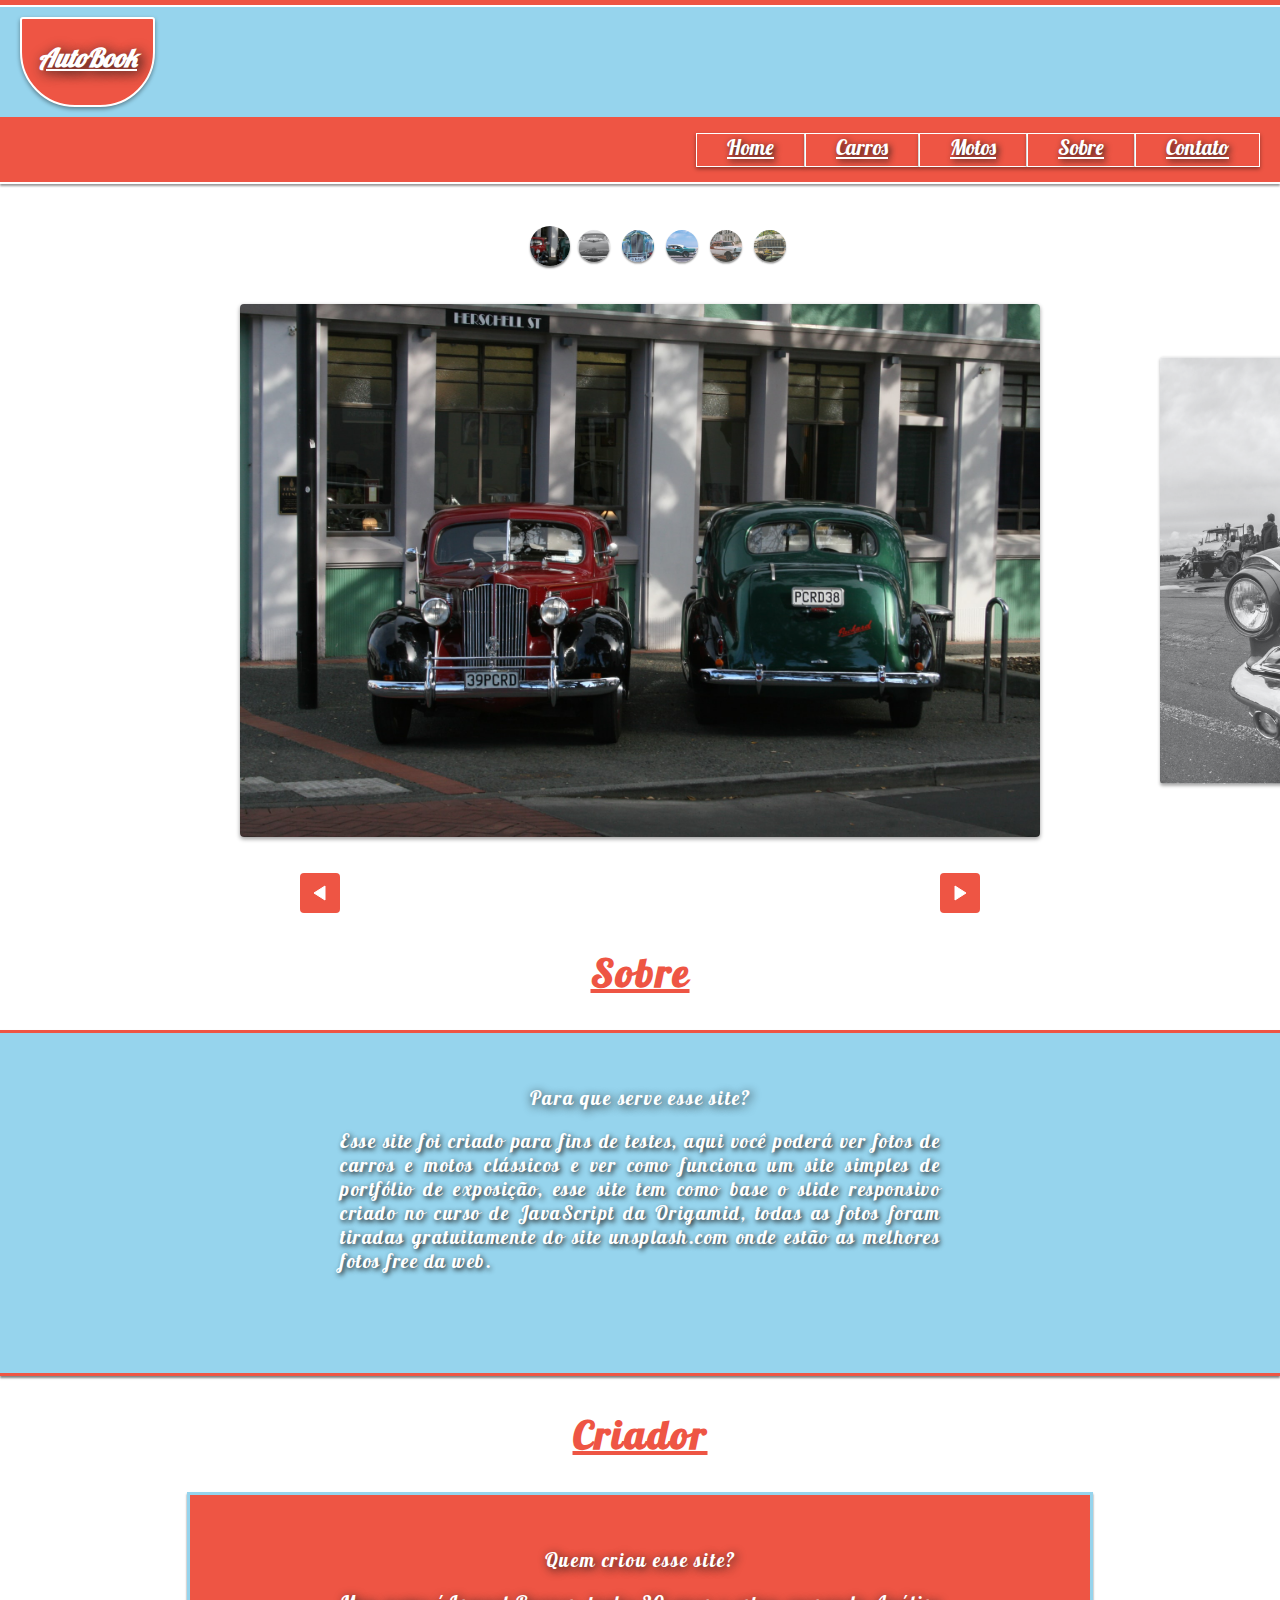
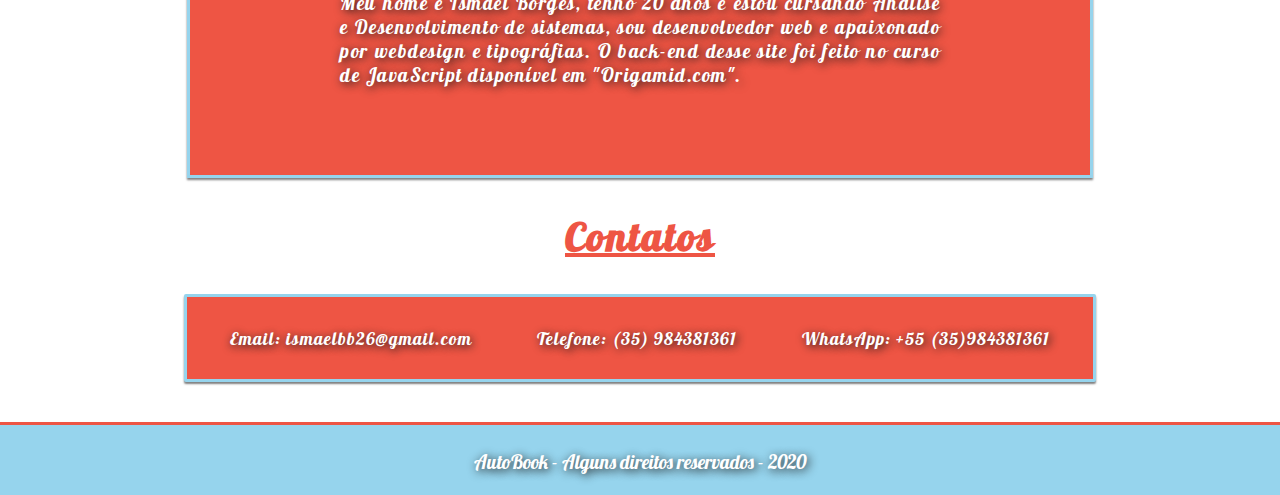
<file: index.html>
<!DOCTYPE html>
<html lang="en">

<head>
  <meta charset="UTF-8">
  <meta name="viewport" content="width=device-width, initial-scale=1.0">
  <meta http-equiv="X-UA-Compatible" content="ie=edge">
  <title>AutoBook - Fotos dos clássicos</title>
  <link href="https://fonts.googleapis.com/css2?family=Lobster&display=swap" rel="stylesheet">
  <link rel="stylesheet" href="css/style.css">
</head>

<body>
  <header>
    <div class="menu-top">
    </div>
    <div class="menu-container">
      <div class="logo">
        <h1>AutoBook</h1>
      </div>
    </div>
    <div class="menu-bottom">
      <div class="menu-nav">
        <div class="menu-mobile-icone">
          <a class="botao-menu" href="#"><img src="./img/icones/menu.png" alt=""></a>
        </div>

        <ul>
          <li><a href="#home">Home</a></li>
          <li><a href="#carros">Carros</a></li>
          <li><a href="#motos">Motos</a></li>
          <li><a href="#sobre">Sobre</a></li>
          <li><a href="#contato">Contato</a></li>
        </ul>
      </div>
    </div>

    <!--menu-mobile-->
    <div class="menu-mobile">
      <ul>
        <li><a href="#home">Home</a></li>
        <li><a href="#carros">Carros</a></li>
        <li><a href="#motos">Motos</a></li>
        <li><a href="#sobre">Sobre</a></li>
        <li><a href="#contato">Contato</a></li>
      </ul>
    </div>

  </header>

  <section id="slide">
    <ul class="custom-controls">
      <li><img src="img/thumbs/foto1-t.jpg" alt=""></li>
      <li><img src="img/thumbs/foto2-t.jpg" alt=""></li>
      <li><img src="img/thumbs/foto3-t.jpg" alt=""></li>
      <li><img src="img/thumbs/foto4-t.jpg" alt=""></li>
      <li><img src="img/thumbs/foto5-t.jpg" alt=""></li>
      <li><img src="img/thumbs/foto6-t.jpg" alt=""></li>
    </ul>
    <div class="slide-wrapper">
      <ul class="slide">
        <li><img src="img/foto1.jpg" alt=""></li>
        <li><img src="img/foto2.jpg" alt=""></li>
        <li><img src="img/foto3.jpg" alt=""></li>
        <li><img src="img/foto4.jpg" alt=""></li>
        <li><img src="img/foto5.jpg" alt=""></li>
        <li><img src="img/foto6.jpg" alt=""></li>
      </ul>
    </div>
    <div class="arrow-nav">
      <button class="prev"></button>
      <button class="next"></button>
    </div>
  </section>
  <section id="sobre">
    <h2 class="titulo">Sobre</h2>
    <div class="sobre-container">
      <div class="sobre">
        <div>
          <h1>Para que serve esse site?</h1>
          <p>Esse site foi criado para fins de testes, aqui você poderá ver fotos de carros e motos clássicos e ver como funciona um site simples de portfólio de exposição, esse site tem como base o slide responsivo criado no curso de JavaScript da Origamid, todas as fotos foram tiradas gratuitamente do site unsplash.com onde estão as melhores fotos free da web.</p>
        </div>
      </div>
    </div>
  </section>
  <section id="criador">
    <h2 class="titulo">Criador</h2>
    <div class="criador-container">
      <div class="criador">
        <div>
          <h1>Quem criou esse site?</h1>
          <p>Meu nome é Ismael Borges, tenho 20 anos e estou cursando Análise e Desenvolvimento de sistemas, sou desenvolvedor web e apaixonado por webdesign e tipográfias. O back-end desse site foi feito no curso de JavaScript disponível em "Origamid.com".</p>
        </div>
      </div>
    </div>

  </section>

  <section id="contato">
    <h2 class="titulo">Contatos</h2>
    <div class="contato-container">
      <div class="contato">
        <span>Email: ismaelbb26@gmail.com</span>

        <span>Telefone: (35) 984381361</span>

        <span>WhatsApp: +55 (35)984381361</span>
      </div>
  </section>
  <footer>
    <div class="footer">
      <p>AutoBook - Alguns direitos reservados - 2020</p>
    </div>
  </footer>
  <script type="module" src="js/script.js"></script>
</body>

</html>
</file>
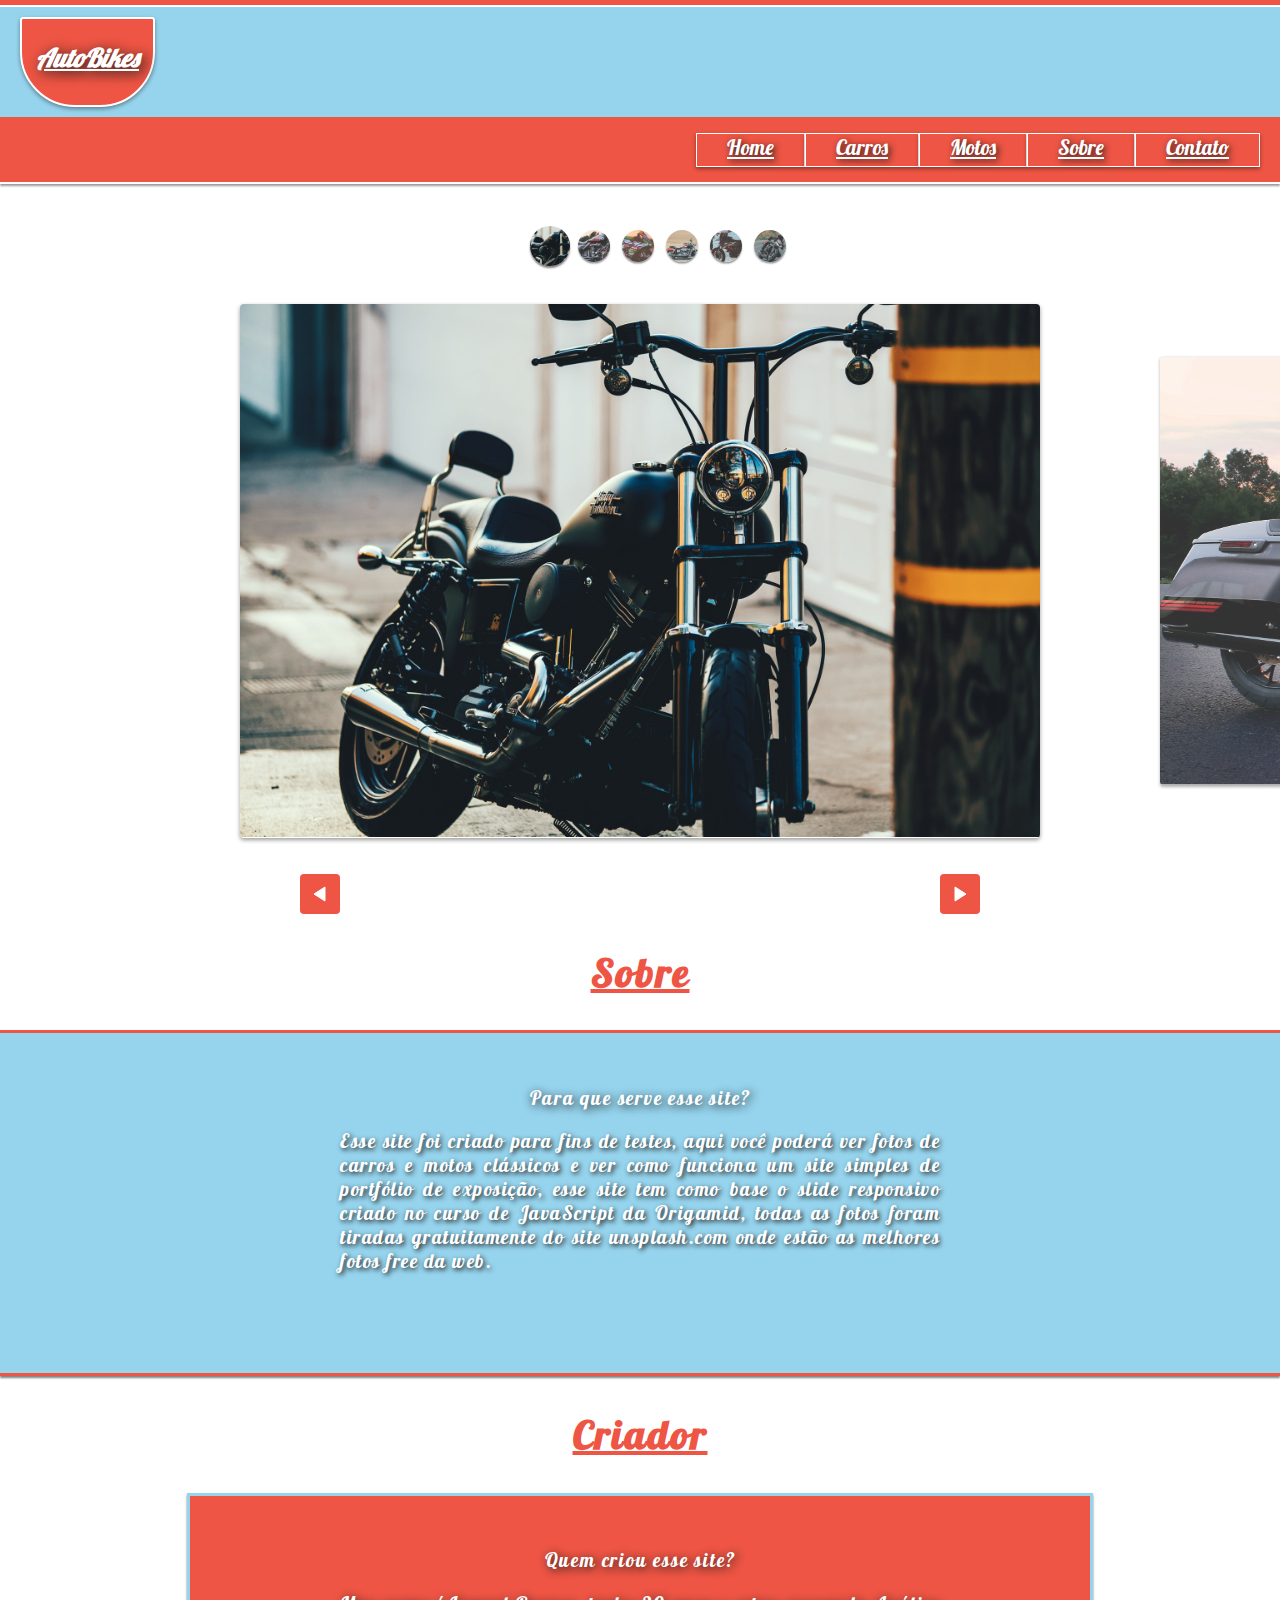
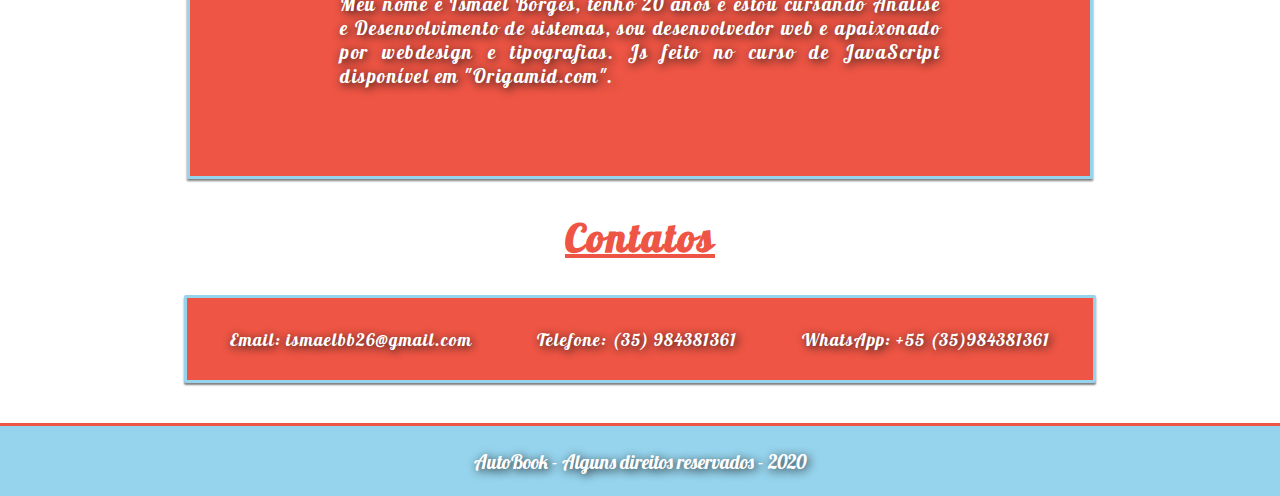
<file: motos.html>
<!DOCTYPE html>
<html lang="pt-br">

<head>
  <meta charset="UTF-8">
  <meta name="viewport" content="width=device-width, initial-scale=1.0">
  <meta http-equiv="X-UA-Compatible" content="ie=edge">
  <title>AutoBike - Fotos das clássicas e novas</title>
  <link href="https://fonts.googleapis.com/css2?family=Lobster&display=swap" rel="stylesheet">
  <link rel="stylesheet" href="css/style.css">
</head>

<body>
  <header>
    <div class="menu-top">
    </div>
    <div class="menu-container">
      <div class="logo">
        <h1>AutoBikes</h1>
      </div>
    </div>
    <div class="menu-bottom">
      <div class="menu-nav">
        <div class="menu-mobile-icone">
          <a class="botao-menu" href="#"><img src="./img/icones/menu.png" alt=""></a>
        </div>

        <ul>
          <li><a href="index.html">Home</a></li>
          <li><a href="index.html">Carros</a></li>
          <li><a href="motos.html">Motos</a></li>
          <li><a href="#sobre">Sobre</a></li>
          <li><a href="#contato">Contato</a></li>
        </ul>
      </div>
    </div>

    <!--menu-mobile-->
    <div class="menu-mobile">
      <ul>
        <li><a href="index.html">Home</a></li>
        <li><a href="index.html">Carros</a></li>
        <li><a href="motos.html">Motos</a></li>
        <li><a href="#sobre">Sobre</a></li>
        <li><a href="#contato">Contato</a></li>
      </ul>
    </div>

  </header>

  <section id="slide">
    <ul class="custom-controls">
      <li><img src="img/thumbs/moto-1.jpg" alt=""></li>
      <li><img src="img/thumbs/moto-2.jpg" alt=""></li>
      <li><img src="img/thumbs/moto-3.jpg" alt=""></li>
      <li><img src="img/thumbs/moto-4.jpg" alt=""></li>
      <li><img src="img/thumbs/moto-5.jpg" alt=""></li>
      <li><img src="img/thumbs/moto-6.jpg" alt=""></li>
    </ul>
    <div class="slide-wrapper">
      <ul class="slide">
        <li><img src="img/moto-1.jpg" alt=""></li>
        <li><img src="img/moto-2.jpg" alt=""></li>
        <li><img src="img/moto-3.jpg" alt=""></li>
        <li><img src="img/moto-4.jpg" alt=""></li>
        <li><img src="img/moto-5.jpg" alt=""></li>
        <li><img src="img/moto-6.jpg" alt=""></li>
      </ul>
    </div>
    <div class="arrow-nav">
      <button class="prev"></button>
      <button class="next"></button>
    </div>
  </section>
  <section id="sobre">
    <h2 class="titulo">Sobre</h2>
    <div class="sobre-container">
      <div class="sobre">
        <div>
          <h1>Para que serve esse site?</h1>
          <p>Esse site foi criado para fins de testes, aqui você poderá ver fotos de carros e motos clássicos e ver como funciona um site simples de portfólio de exposição, esse site tem como base o slide responsivo criado no curso de JavaScript da Origamid, todas as fotos foram tiradas gratuitamente do site unsplash.com onde estão as melhores fotos free da web.</p>
        </div>
      </div>
    </div>
  </section>
  <section id="criador">
    <h2 class="titulo">Criador</h2>
    <div class="criador-container">
      <div class="criador">
        <div>
          <h1>Quem criou esse site?</h1>
          <p>Meu nome é Ismael Borges, tenho 20 anos e estou cursando Análise e Desenvolvimento de sistemas, sou desenvolvedor web e apaixonado por webdesign e tipografias. Js feito no curso de JavaScript disponível em "Origamid.com".</p>
        </div>
      </div>
    </div>

  </section>

  <section id="contato">
    <h2 class="titulo">Contatos</h2>
    <div class="contato-container">
      <div class="contato">
        <span>Email: ismaelbb26@gmail.com</span>

        <span>Telefone: (35) 984381361</span>

        <span>WhatsApp: +55 (35)984381361</span>
      </div>
  </section>
  <footer>
    <div class="footer">
      <p>AutoBook - Alguns direitos reservados - 2020</p>
    </div>
  </footer>
  <script type="module" src="js/script.js"></script>
</body>

</html>
</file>
<file: css/style.css>
body {
  margin: 0px;
}

img {
  display: block;
  max-width: 100%;
}
ul {
  list-style: none;
}

/*Header*/
.menu-top {
  width: 100%;
  height: 5px;
  background: #e54;
  border-bottom: 2px #fff solid;
  box-shadow: 0 2px 2px rgba(0, 0, 0, 0.4);
}
.menu-container {
  display: flex;
  flex-wrap: wrap;
  background: #96d4ed;
  width: 100%;
  height: 110px;
  box-shadow: 0 2px 2px rgba(0, 0, 0, 0.4);
  justify-content: space-between;
}
.logo {
  padding: 5px;
  height: 90px;
  width: 135px;
  margin-left: 20px;
  margin-bottom: 20px;
  margin-top: 10px;
  text-align: center;
  background: #e54;
  border-radius: 3px;
  box-sizing: border-box;
  border: 2px #fff solid;
  border-bottom-right-radius: 55px;
  border-bottom-left-radius: 55px;
  box-shadow: 0 2px 4px rgba(0, 0, 0, 0.4);
  font-weight: 100;
}
.logo h1 {
  font-size: 1.6em;
  color: #fff;
  font-family: 'Lobster', cursive;
  text-decoration: underline;
  font-style: italic;
  text-shadow: #191919 0.1em 0.1em 0.5em;
}

.menu-bottom {
  width: 100%;
  display: flex;
  justify-content: flex-end;
  height: 65px;
  background: #e54;
  border-bottom: 2px #fff solid;
  box-shadow: 0 2px 2px rgba(0, 0, 0, 0.4);
}
.menu-nav ul {
  display: flex;
  margin-right: 20px;
}
.menu-nav ul li {
  background: #e54;
  padding-bottom: 6px;
  border: 1px #fff solid;
  box-shadow: 0 2px 4px rgba(0, 0, 0, 0.4);
}
.menu-nav ul li a {
  padding: 0 30px;
  font-size: 1.3em;
  color: #fff;
  font-family: 'Lobster', cursive;
  text-shadow: #191919 0.1em 0.1em 0.3em;
}
/*Slide*/

.slide-wrapper {
  overflow: hidden;
}

.slide {
  display: flex;
}

.slide:hover {
  will-change: transform;
}

.slide li {
  flex-shrink: 0;
  width: 80vw;
  max-width: 800px;
  margin: 0 20px;

  border-radius: 4px;
  overflow: hidden;
  box-shadow: 0 2px 4px rgba(0, 0, 0, 0.4);
  opacity: 0.8;
  transform: scale(0.8);
  transition: 0.4s;
}

.slide li.active {
  opacity: 1;
  transform: scale(1);
}

[data-control='slide'] {
  display: flex;
  justify-content: center;
  margin-top: 20px;
}

[data-control='slide'] li a {
  display: block;
  width: 12px;
  height: 12px;
  background: #fb5;
  border-radius: 50%;
  overflow: hidden;
  text-indent: -999px;
  margin: 5px;
}

[data-control='slide'] li.active a,
[data-control='slide'] li a:hover {
  background: #e54;
}

.custom-controls {
  display: flex;
  justify-content: center;
  margin-top: 40px;
  margin-bottom: 20px;
  flex-wrap: wrap;
}

.custom-controls li {
  opacity: 0.8;
  transform: scale(0.8);
  width: 40px;
  height: 40px;
  border-radius: 50%;
  overflow: hidden;
  margin: 2px;
  box-shadow: 0 2px 2px rgba(0, 0, 0, 0.5);
  transition: 0.3s;
}

.custom-controls li.active {
  opacity: 1;
  transform: scale(1);
}

.arrow-nav {
  display: flex;
  justify-content: space-around;
  margin: 20px 0;
}

.arrow-nav button {
  cursor: pointer;
  border: none;
  border-radius: 4px;
  color: white;
  width: 40px;
  height: 40px;
  background: #e54 url('../img/icones/arrow.svg') center center no-repeat;
}

.arrow-nav button.prev {
  transform: rotate(-180deg);
}

/*Sobre*/

.sobre-container {
  width: 100%;
  height: 340px;
  background: #96d4ed;
  border-top: 3px #e54 solid;
  border-bottom: 3px #e54 solid;
  box-shadow: 0 2px 2px rgba(0, 0, 0, 0.5);
}

.titulo {
  text-align: center;
  font-family: 'Lobster', cursive;
  font-size: 2.5em;
  color: #e54;
  text-decoration: underline;
  letter-spacing: 2px;
}
.sobre {
  display: flex;
  max-width: 600px;
  text-align: justify;
  padding-top: 40px;
  margin: 0 auto;
}
.sobre h1 {
  text-align: center;
  font-size: 1.2em;
  font-family: 'Lobster', cursive;
  color: #fff;
  letter-spacing: 1.8px;
  font-weight: 100;
  text-shadow: #191919 0.1em 0.1em 0.5em;
}

.sobre p {
  font-size: 1.2em;
  font-family: 'Lobster', cursive;
  color: #fff;
  letter-spacing: 1.5px;
  text-shadow: #191919 0.1em 0.1em 0.3em;
}

/*Criador*/
.criador-container {
  max-width: 900px;
  height: 280px;
  margin: 0 auto;
  background: #e54;
  border: 3px #96d4ed solid;
  box-shadow: 0 2px 2px rgba(0, 0, 0, 0.5);
}

.criador {
  display: flex;
  max-width: 600px;
  text-align: justify;
  padding-top: 40px;
  margin: 0 auto;
}

.criador h1 {
  text-align: center;
  font-size: 1.2em;
  font-family: 'Lobster', cursive;
  color: #fff;
  letter-spacing: 1.8px;
  font-weight: 100;
  text-shadow: #191919 0.1em 0.1em 0.5em;
}

.criador p {
  font-size: 1.2em;
  font-family: 'Lobster', cursive;
  color: #fff;
  letter-spacing: 1.5px;
  text-shadow: #191919 0.1em 0.1em 0.5em;
}

/*Contato*/

.contato-container {
  width: 100%;
  padding-bottom: 40px;
}
.contato {
  display: flex;
  flex-wrap: wrap;
  max-width: 886px;
  justify-content: space-around;
  padding: 10px;
  padding-bottom: 30px;
  background: #e54;
  border: 3px #96d4ed solid;
  border-radius: 2px;
  margin: 0 auto;
  box-shadow: 0 2px 2px rgba(0, 0, 0, 0.5);
}

.contato span {
  font-size: 1.1em;
  font-family: 'Lobster', cursive;
  color: #fff;
  font-weight: 100;
  letter-spacing: 1px;
  padding-top: 20px;
  text-shadow: #191919 0.1em 0.1em 0.5em;
}

/*Footer*/
.footer {
  width: 100%;
  height: 70px;
  background: #96d4ed;
  text-align: center;
  border-top: 3px #e54 solid;
  box-shadow: 0 2px 2px rgba(0, 0, 0, 0.5);
}
.footer p {
  font-size: 1.2em;
  font-family: 'Lobster', cursive;
  color: #fff;
  padding-top: 5px;
  text-shadow: #191919 0.1em 0.1em 0.5em;
}

/*Menu Mobile*/

.menu-mobile-icone {
  width: 40px;
  height: 40px;
  margin-top: 3px;
  margin-right: 5px;
}
.menu-mobile-icone img {
  width: 35px;
  height: 35px;
  padding: 3px;
}

.menu-mobile {
  display: none;
  background: #e54;
  height: 300px;
  position: absolute;
  z-index: 3000;
  width: 100%;
}

.menu-mobile.ativo {
  display: block;
}

.menu-mobile ul li {
  padding-top: 15px;
}

.menu-mobile a {
  font-size: 1.5em;
  padding: 5px;
  color: #fff;
  font-family: 'Lobster', cursive;
  text-shadow: #191919 0.1em 0.1em 0.3em;
}

/*animação girar botao*/
.menu-mobile-icone.aberto {
  animation: abrir 0.5s;
  transform: rotate(-90deg);
}
.menu-mobile-icone {
  animation: fechar 0.9s;
}

@keyframes abrir {
  0% {
    transform: rotate(0deg);
  }
  100% {
    transform: rotate(-90deg);
  }
}
@keyframes fechar {
  0% {
    transform: rotate(-90deg);
  }
  100% {
    transform: rotate(0deg);
  }
}

/*Responsivo*/
@media (max-width: 719px) {
  /*titulos*/
  .titulo {
    font-size: 1.9em;
  }
  /*sobre*/
  .sobre-container {
    height: 280px;
  }
  .sobre {
    padding-top: 25px;
  }
  .sobre h1 {
    font-size: 1.2em;
  }
  .sobre p {
    padding: 10px;
    font-size: 1.1em;
    letter-spacing: 0;
  }

  /*criador*/

  .criador-container {
    height: 260px;
  }
  .criador {
    padding-top: 25px;
  }
  .criador h1 {
    font-size: 1.4em;
  }
  .criador p {
    padding: 10px;
    font-size: 1.1em;
    letter-spacing: 0;
  }
}
@media (max-width: 618px) {
  /*menu-botton*/
  .menu-bottom {
    height: 45px;
  }
  .menu-nav ul {
    display: none;
  }
}
@media (min-width: 618px) {
  .menu-mobile-icone {
    display: none;
  }
}
@media (max-width: 500px) {
  /*logo*/
  .logo {
    padding: 5px;
    height: 80px;
    width: 120px;
    margin-bottom: 5px;
  }
  .logo h1 {
    font-size: 1.3em;
  }

  /*menu*/
  .menu-container {
    height: 100px;
  }

  /*slide*/
  .custom-controls {
    justify-content: center;
    margin-left: -28px;
    margin-bottom: 20px;
    flex-wrap: wrap;
  }

  /*titulos*/
  .titulo {
    font-size: 1.7em;
  }

  /*sobre*/
  .sobre-container {
    height: 280px;
  }
  .sobre {
    padding-top: 25px;
  }
  .sobre h1 {
    font-size: 1.2em;
  }
  .sobre p {
    padding: 10px;
    font-size: 1em;
    letter-spacing: 0;
  }

  /*criador*/

  .criador-container {
    height: 260px;
  }
  .criador {
    padding-top: 25px;
  }
  .criador h1 {
    font-size: 1.2em;
  }
  .criador p {
    padding: 10px;
    font-size: 1em;
    letter-spacing: 0;
  }

  /*contatos*/

  .contato span {
    font-size: 1em;
  }

  /*footer*/

  .footer p {
    font-size: 1em;
  }
}
</file>
